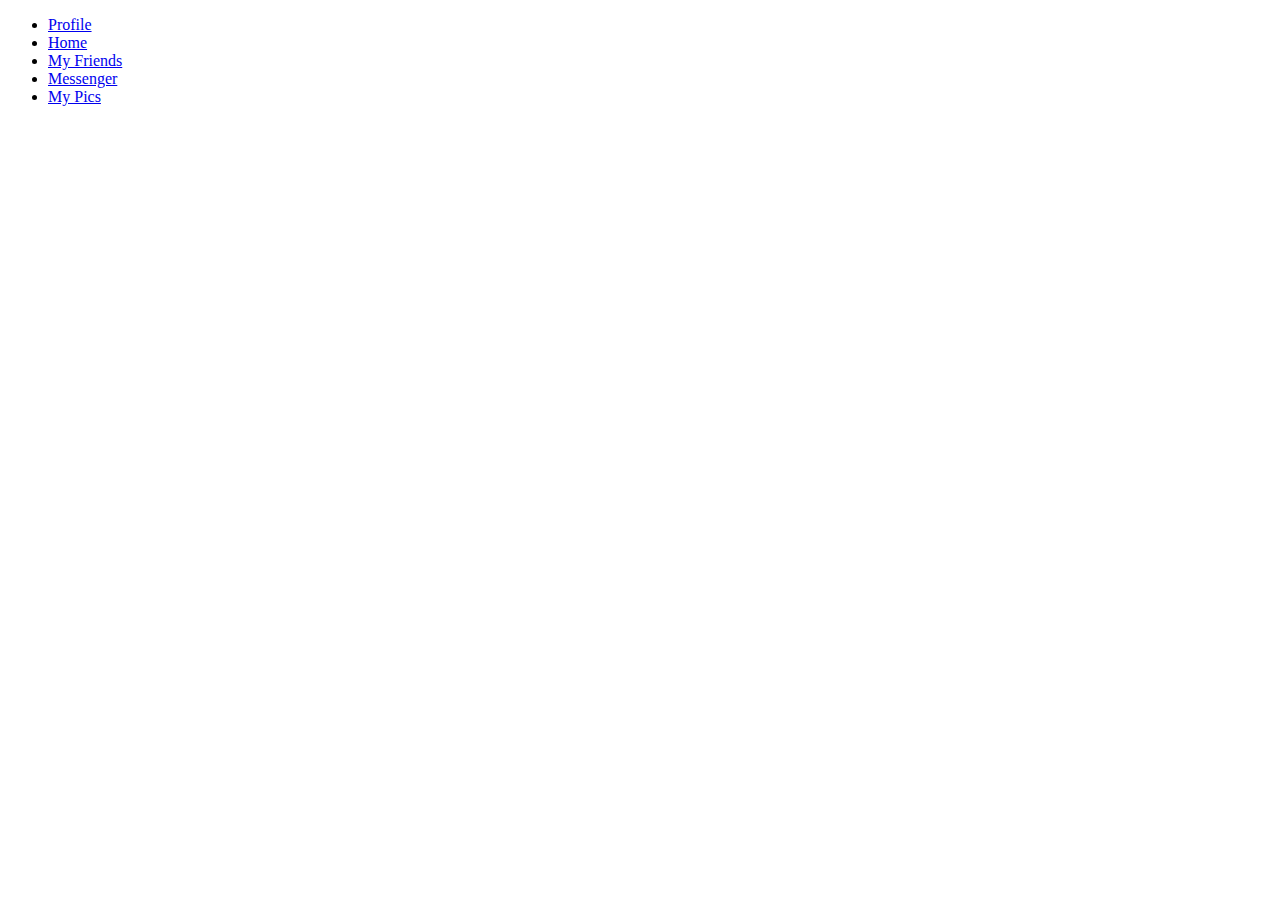
<file: Week-4/DOM_ExerciseXP/1Change_The_Navbar/index.html>
<!DOCTYPE html>
<html lang="en">
<head>
    <meta charset="UTF-8">
    <meta http-equiv="X-UA-Compatible" content="IE=edge">
    <meta name="viewport" content="width=device-width, initial-scale=1.0">
    <title>Document</title>
</head>
<body>
  
  <div id="navBar">
    <ul>
        <li><a href="#">Profile</a></li>
        <li><a href="#">Home</a></li>
        <li><a href="#">My Friends</a></li>
        <li><a href="#">Messenger</a></li>
        <li><a href="#">My Pics</a></li>
    </ul>
</div>

    <script src="script.js"></script>
</body>
</html>
</file>
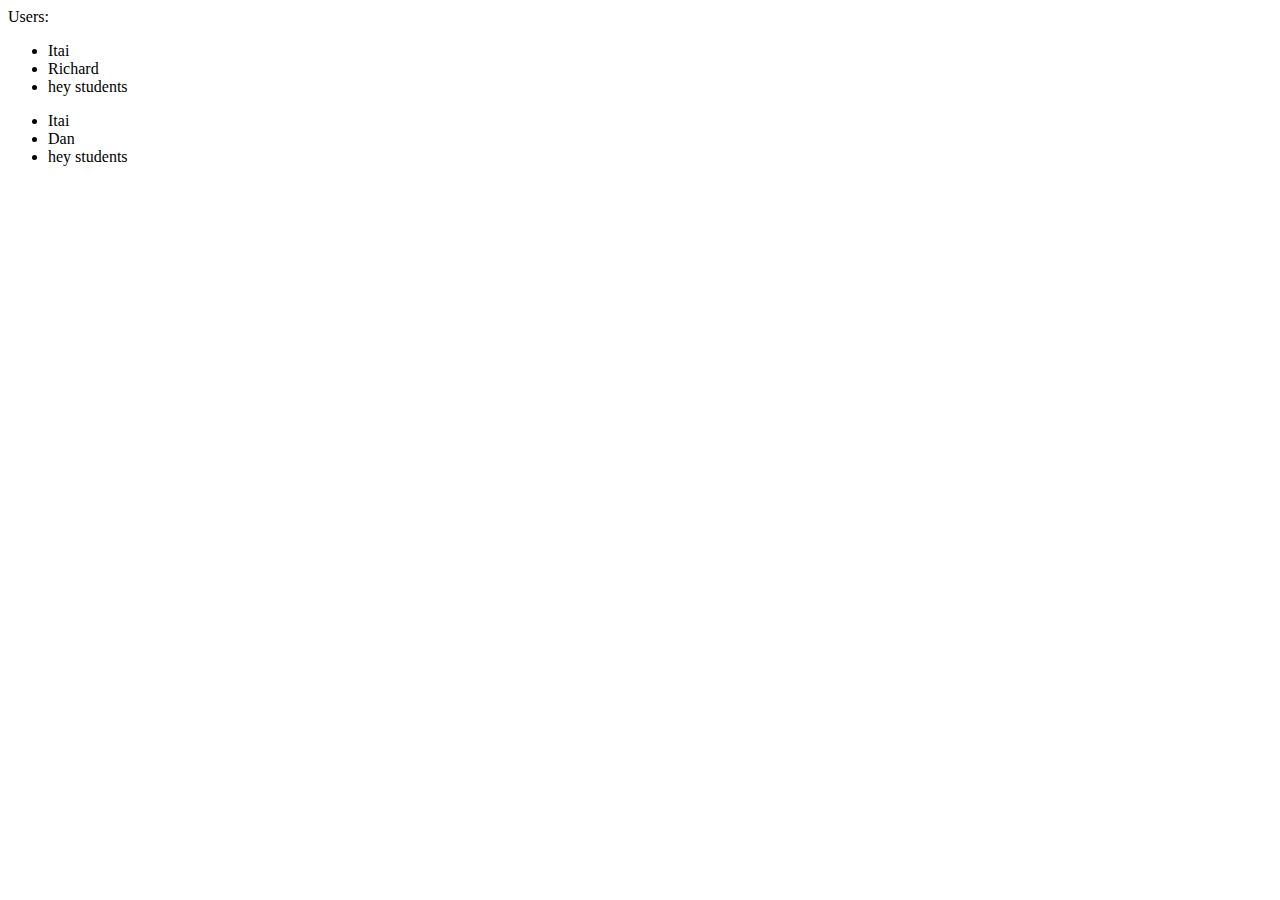
<file: Week-4/DOM_ExerciseXP/2Users/index.html>
<!DOCTYPE html>
<html lang="en">
<head>
    <meta charset="UTF-8">
    <meta http-equiv="X-UA-Compatible" content="IE=edge">
    <meta name="viewport" content="width=device-width, initial-scale=1.0">
    <title>Document</title>
</head>
<body>
    
        <div id="container">Users:</div>
        <ul class="list">
          <li>John</li>
          <li>Pete</li>
        </ul>
        <ul class="list">
          <li>David</li>
          <li>Sarah</li>
          <li>Dan</li>
        </ul>


    <script src="script.js"></script>

</body>
</html>
</file>
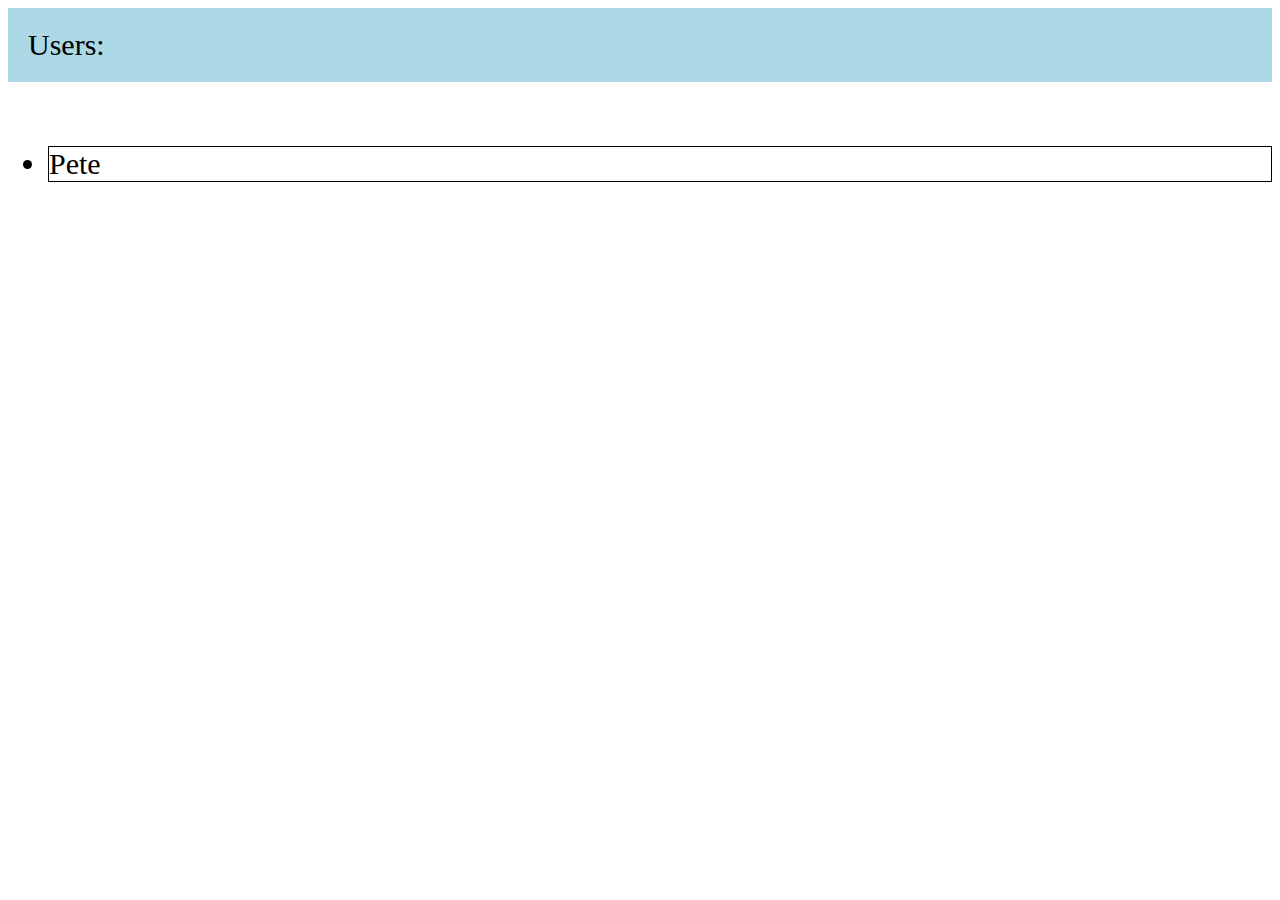
<file: Week-4/DOM_ExerciseXP/3users_and_style/index.html>
<!DOCTYPE html>
<html lang="en">
<head>
    <meta charset="UTF-8">
    <meta http-equiv="X-UA-Compatible" content="IE=edge">
    <meta name="viewport" content="width=device-width, initial-scale=1.0">
    <title>Document</title>
</head>
<body>
    
<div>Users:</div>
<ul>
    <li>John</li>
    <li>Pete</li>
</ul>

    <script src="script.js"></script>
</body>
</html>
</file>
